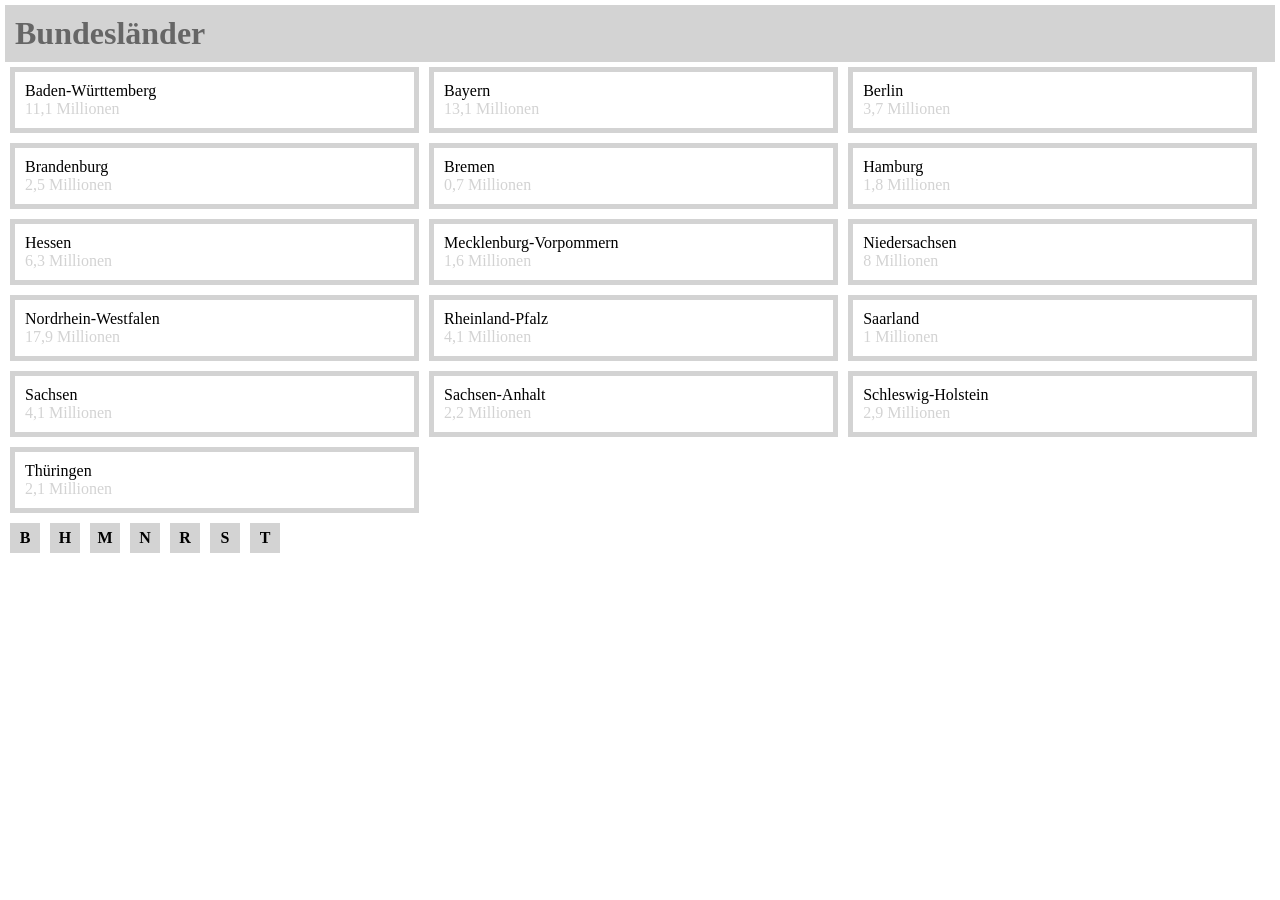
<file: Musterlösung/index.html>
<!DOCTYPE html>
<html lang="en">
<head>
    <meta charset="UTF-8">
    <meta http-equiv="X-UA-Compatible" content="IE=edge">
    <meta name="viewport" content="width=device-width, initial-scale=1.0">
    <title>Document</title>
    <script src="script.js"></script>
    <link rel="stylesheet" href="style.css">
</head>
<body onload="init()">
    <header>
        Bundesländer
    </header>
    <div id="content"></div>

    <div id="letterbox"></div>
</body>
</html>
</file>
<file: Musterlösung/style.css>
body {
    margin: 5px;
}

header {
    background: lightgray;
    padding: 10px;
    font-size: 32px;
    font-weight: bold;
    text-transform: capitalize;
    color: #666666;
}
.bbox {
    display: block;
    text-decoration: none;
    border: 5px solid lightgray;
    padding: 10px;
    color: black;
    width: calc(33% - 10px);
    box-sizing: border-box;
    margin: 5px;
}

.bbox:hover{
    border: 5px solid gray;
}

.text-gray {
    color: lightgray
}

#content {
    display: flex;
    flex-wrap: wrap;
}

#letterbox{
    display: flex;
    gap: 10px;
    padding-left: 5px;
    padding-top: 5px;
}

.letter {
    background-color: lightgray;
    width: 30px;
    height: 30px;
    display: flex;
    justify-content: center;
    align-items: center;
    font-weight: bold;
    cursor: pointer;
}

@media(max-width: 800px) {
    .bbox {
        width: calc(50% - 10px);
    }
}

@media(max-width: 500px) {
    .bbox {
        width: calc(100% - 10px);
    }
}
</file>
